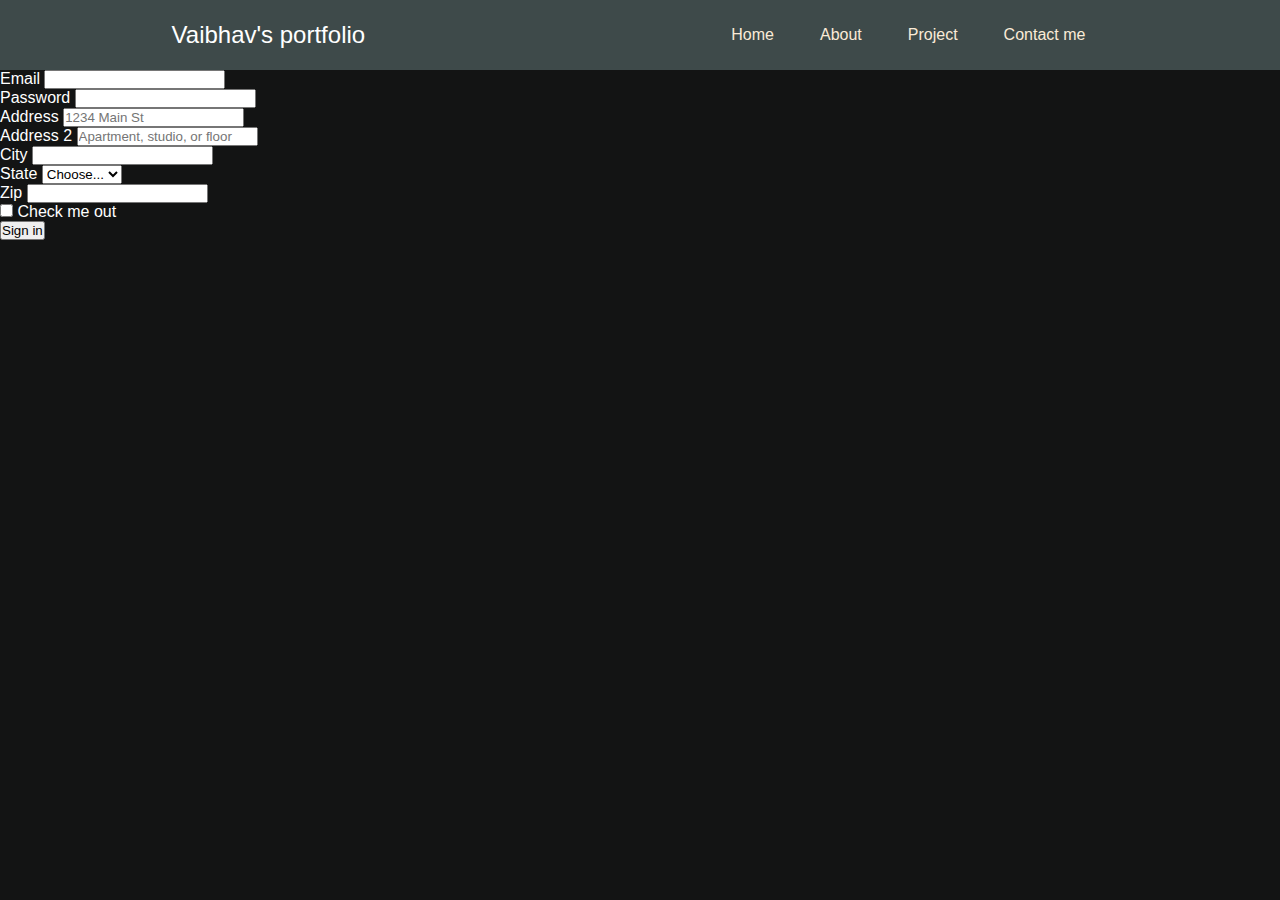
<file: contact.html>
<!DOCTYPE html>
<html lang="en">
  <head>
    <meta charset="UTF-8" />
    <meta http-equiv="X-UA-Compatible" content="IE=edge" />
    <meta name="viewport" content="width=device-width, initial-scale=1.0" />
    <title>Vaibhav - Developer portfolio</title>
    <link rel="stylesheet" href="style.css">
    <link
      href="https://fonts.googleapis.com/css2?family=EB+Garamond&family=Lora:ital,wght@1,500&family=Playfair+Display:ital,wght@0,500;0,600;1,500;1,800&family=Poppins:ital,wght@0,500;1,400&family=Roboto+Slab:wght@400;500;600;900&family=Source+Code+Pro&display=swap"
    />
    <link href="https://cdn.jsdelivr.net/npm/bootstrap@5.3.0-alpha3/dist/css/bootstrap.min.css" rel="stylesheet" integrity="sha384-KK94CHFLLe+nY2dmCWGMq91rCGa5gtU4mk92HdvYe+M/SXH301p5ILy+dN9+nJOZ" crossorigin="anonymous">

  
  </head>
  <body>
    <header>
      <nav>
        <div class="left">Vaibhav's portfolio</div>
        <div class="right">
          <ul>
            <li><a href="home.html">Home</a></li>
            <li><a href="about.html"> About</a></li>
            <li><a href="Project.html">Project</a></li>
            <li><a href="contact.html">Contact me</a></li>
          </ul>
        </div>
      </nav>
    </header>
    <div class="gg">
        <form>
            <div class="form-row">
              <div class="form-group col-md-6">
                <label for="inputEmail4">Email</label>
                <input type="email" class="form-control" id="inputEmail4">
              </div>
              <div class="form-group col-md-6">
                <label for="inputPassword4">Password</label>
                <input type="password" class="form-control" id="inputPassword4">
              </div>
            </div>
            <div class="form-group">
              <label for="inputAddress">Address</label>
              <input type="text" class="form-control" id="inputAddress" placeholder="1234 Main St">
            </div>
            <div class="form-group">
              <label for="inputAddress2">Address 2</label>
              <input type="text" class="form-control" id="inputAddress2" placeholder="Apartment, studio, or floor">
            </div>
            <div class="form-row">
              <div class="form-group col-md-6">
                <label for="inputCity">City</label>
                <input type="text" class="form-control" id="inputCity">
              </div>
              <div class="form-group col-md-4">
                <label for="inputState">State</label>
                <select id="inputState" class="form-control">
                  <option selected>Choose...</option>
                  <option>...</option>
                </select>
              </div>
              <div class="form-group col-md-2">
                <label for="inputZip">Zip</label>
                <input type="text" class="form-control" id="inputZip">
              </div>
            </div>
            <div class="form-group">
              <div class="form-check">
                <input class="form-check-input" type="checkbox" id="gridCheck">
                <label class="form-check-label" for="gridCheck">
                  Check me out
                </label>
              </div>
            </div>
            <button type="submit" class="btn btn-primary">Sign in</button>
          </form>
    </div>
    <!-- <main>
      <section class="firstsection">
        <div class="leftsection">
          Hi,my name is <span class="purple"> Vaibhav</span>

          <div>and i am a passionate</div>
          <span id="element"></span>
          <div class="buttons">
            <button class="btn">Download Resume</button>
            <button class="btn"><a href="https://github.com/vaibhavpatil23">Visit github</a></button>
          </div>
        </div>
        <div class="rightsection">
          <img src="d.png" alt="" />
        </div>
      </section>
      <hr />
      <section class="secondsection">
        <span class="text-grey">What i have done so far</span>
        <h1>Work Experiance</h1>
        <div class="box">
          <div class="vertical">
            <img class="image-top" src="html.png" alt="" />
            <div class="vertical-title">HTML Devloper (2015-2018)</div>
            <div class="vertical-desc">
              Lorem ipsum dolor sit, amet consectetur adipisicing elit. Dolores
              sunt molestias cum molestiae culpa, neque non possimus quis
              commodi fugit nostrum asperiores error illo inventore similique.
              Accusamus minus voluptatibus accusantium.
            </div>
          </div>
          <div class="vertical">
            <img class="image-top" src="javascript.png" alt="" />
            <div class="vertical-title">javascript Devloper (2020-2021)</div>
            <div class="vertical-desc">
              Lorem ipsum dolor sit, amet consectetur adipisicing elit. Dolores
              sunt molestias cum molestiae culpa, neque non possimus quis
              commodi fugit nostrum asperiores error illo inventore similique.
              Accusamus minus voluptatibus accusantium.
            </div>
          </div>
          <div class="vertical">
            <img class="image-top" src="css.png" alt="" />
            <div class="vertical-title">CSS Devloper (2020-2021)</div>
            <div class="vertical-desc">
              Lorem ipsum dolor sit, amet consectetur adipisicing elit. Dolores
              sunt molestias cum molestiae culpa, neque non possimus quis
              commodi fugit nostrum asperiores error illo inventore similique.
              Accusamus minus voluptatibus accusantium.
            </div>
          </div>
          <div class="vertical">
            <img class="image-top" src="react.png" alt="" />
            <div class="vertical-title">React Devloper (2022-2023)</div>
            <div class="vertical-desc">
              Lorem ipsum dolor sit, amet consectetur adipisicing elit. Dolores
              sunt molestias cum molestiae culpa, neque non possimus quis
              commodi fugit nostrum asperiores error illo inventore similique.
              Accusamus minus voluptatibus accusantium.
            </div>
          </div>
          <div class="vertical">
            <img class="image-top" src="node.png" alt="" />
            <div class="vertical-title">Node js Devloper (2022-2023)</div>
            <div class="vertical-desc">
              Lorem ipsum dolor sit, amet consectetur adipisicing elit. Dolores
              sunt molestias cum molestiae culpa, neque non possimus quis
              commodi fugit nostrum asperiores error illo inventore similique.
              Accusamus minus voluptatibus accusantium.
            </div>
          </div>
          <div class="vertical">
            <img class="image-top" src="mongo.png" alt="" />
            <div class="vertical-title">MongoDB Devloper (2022-2023)</div>
            <div class="vertical-desc">
              Lorem ipsum dolor sit, amet consectetur adipisicing elit. Dolores
              sunt molestias cum molestiae culpa, neque non possimus quis
              commodi fugit nostrum asperiores error illo inventore similique.
              Accusamus minus voluptatibus accusantium.
            </div>
          </div>
        </div>
      </section>
    </main>
    <footer>
      <div class="footer">
        <div class="footer-first">
          <h3>Vaibhav's Devloper portfolio</h3>
        </div>
        <div class="footer-second">
          <li>Home</li>
          <li>About us</li>
          <li>Contact us</li>
          <li>Servisec</li>
        </div>
        <div class="footer-third">
          <li>Home</li>
          <li>About us</li>
          <li>Contact us</li>
          <li>Servisec</li>
        </div>
        <div class="footer-fourth">
          <li>Home</li>
          <li>About us</li>
          <li>Contact us</li>
          <li>Servisec</li>
        </div>
      </div>
      <div class="footer-right">
        Copyright &#169; vaibhav's portfolio.com | All right reserve
      </div>
    </footer>
    <script src="https://unpkg.com/typed.js@2.0.16/dist/typed.umd.js"></script>
    <script>
      var typed = new Typed("#element", {
        strings: ["Web Devloper", "web desiner", "And", "Resurch Analyst..."],
        typeSpeed: 50,
      });
    </script> -->
  </body>
</html>
</file>
<file: style.css>
* {
    margin: 0;
    padding: 0;
  }
  body {
    background-color: rgb(19, 20, 20);
    color: white;
    font-family: "Poppins", sans-serif;
  }
  nav {
    display: flex;
    justify-content: space-around;
    align-items: center;
    height: 70px;
    background-color: rgb(62, 74, 74);
  }
  nav ul {
    display: flex;
    justify-content: center;
  }
  nav ul li {
    list-style: none;
    margin: 0 23px;
  }
  nav ul li a {
    text-decoration: none;
    color: antiquewhite;
  }
  nav ul li a:hover {
    color: aqua;
  }
  .left {
    font-size: 1.5rem;
  }
  .firstsection {
    display: flex;
    justify-content: space-around;
    align-items: center;
    margin: 120px 0;
  }
  .firstsection > div {
    width: 30%;
  }
  .leftsection {
    margin: 50px 0;
    font-size: 3rem;
  }
  .leftsection .btn {
    padding: 12px;
    background: #7c708f;
    color: #fae606;
    border: 2px solid #fffde7;
    border-radius: 6px;
    font-size: 13px;
    cursor: pointer;

  }
  .leftsection .btn a{
    text-decoration: none;
    color: #fae606;
  }
  .rightsection img {
    width: 80%;
    margin: 50px 0;
  }
  .purple {
    color: blueviolet;
  }
  #element {
    color: lawngreen;
  }
  main hr {
    border: 0;
    background-color: blueviolet;
    height: 10px;
    margin: 40px 84px;
  }
  .secondsection {
    max-width: 80vw;
    margin: auto;
    height: 80vh;
  }
  .secondsection h1 {
    font-size: 1.8rem;
    font-family: "EB Garamond", serif;
  }
  .text-grey {
    color: rgb(214, 149, 149);
  }
  .secondsection .box {
    background-color: aliceblue;
    width: 73vw;
    height: 2px;
    margin: 56px 0;
    display: flex;
  }
  .secondsection .vertical {
    height: 90px;
    width: 1px;
    background-color: white;
    margin: 0 100px;
  }
  .image-top {
    width: 23px;
    position: relative;
    top: -32px;
    left: -9px;
  }
  .vertical-title {
    font-family: "Roboto Slab", serif;
    position: relative;
    top: 75px;
    width: 150px;
    font-size: 14px;
  }
  .vertical-desc {
    position: relative;
    top: 86px;
    color: grey;
    width: 150px;
    font-size: 9px;
  }
  .footer {
    background-color: #2d172d;
  }
  .footer {
    display: flex;
    padding: 23px 123px;
    justify-content: space-evenly;
  }
  .footer li {
    margin: 2px 3px;
    padding: 2px 7px;
    list-style: none;
  }
  .footer > div {
    width: 223px;
  }
  footer .footer-right {
    text-align: center;
    color: gray;
    padding: 12px 0;
  }
</file>
